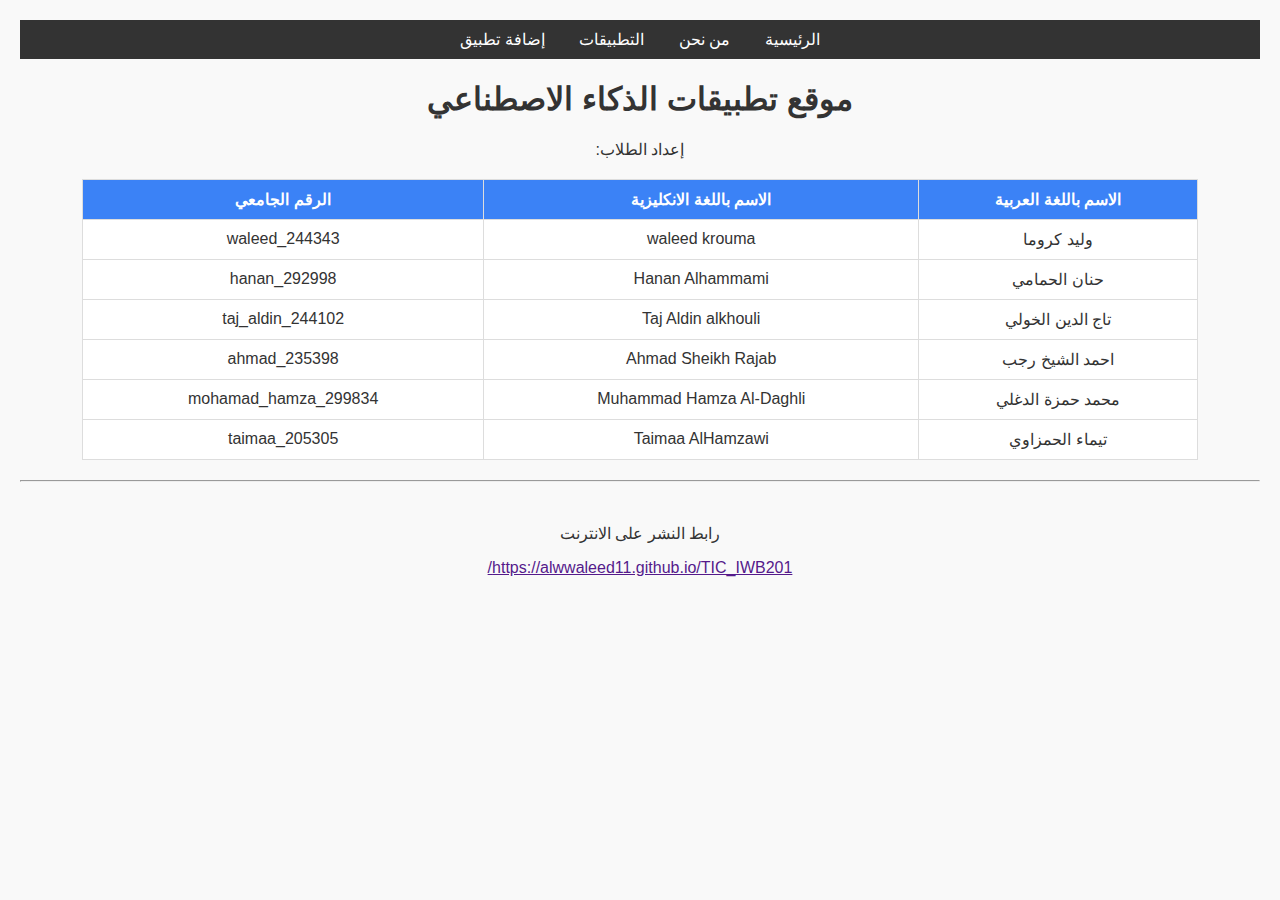
<file: index.html>
<!DOCTYPE html>
<html lang="ar" dir="rtl">
<head>
  <meta charset="UTF-8">
  <title>الصفحة الرئيسية</title>
  <link rel="stylesheet" href="style.css">
</head>
<body>

  <nav>
     <a href="index.html">الرئيسية</a>
    <a href="AbuotUs.html">من نحن</a>
    <a href="Appliances.html">التطبيقات</a>
    <a href="add_app.html">إضافة تطبيق</a>
  </nav>

    
        <h1>موقع تطبيقات الذكاء الاصطناعي</h1>
        <p>إعداد الطلاب:</p>
    
  
    <!-- إضافة الجدول -->
    <table>
        <thead>
            <tr>
                <th>الاسم باللغة العربية</th>
                <th>الاسم باللغة الانكليزية</th>
                <th>الرقم الجامعي</th>
                
            </tr>
        </thead>
        <tbody>
            <tr>
                <td>وليد كروما</td>
                <td>waleed krouma</td>
                <td>waleed_244343</td>
               
            </tr>
             
            <tr>
                <td> حنان الحمامي </td>
                <td> Hanan Alhammami </td>
                <td>hanan_292998</td>
                
            </tr>

            <tr>
                <td>تاج الدين الخولي</td>
                <td> Taj Aldin alkhouli</td>
                <td> taj_aldin_244102 </td>
                
            </tr>
            
            <tr>
                <td>احمد الشيخ رجب</td>
                <td>Ahmad Sheikh Rajab</td>
                <td>ahmad_235398</td>
      
            </tr>


        <tr>
            <td>محمد حمزة الدغلي</td>
            <td>Muhammad Hamza Al-Daghli</td>
            <td>mohamad_hamza_299834</td>
             
        </tr>

         <tr>
            <td> تيماء الحمزاوي </td>
            <td>Taimaa AlHamzawi</td>
            <td>taimaa_205305</td>
             
        </tr>

        </tbody>
    </table>
<hr>
<br>
<p>رابط النشر على الانترنت</p>
<a href="">https://alwwaleed11.github.io/TIC_IWB201/</a>

</body>
</html>
</file>
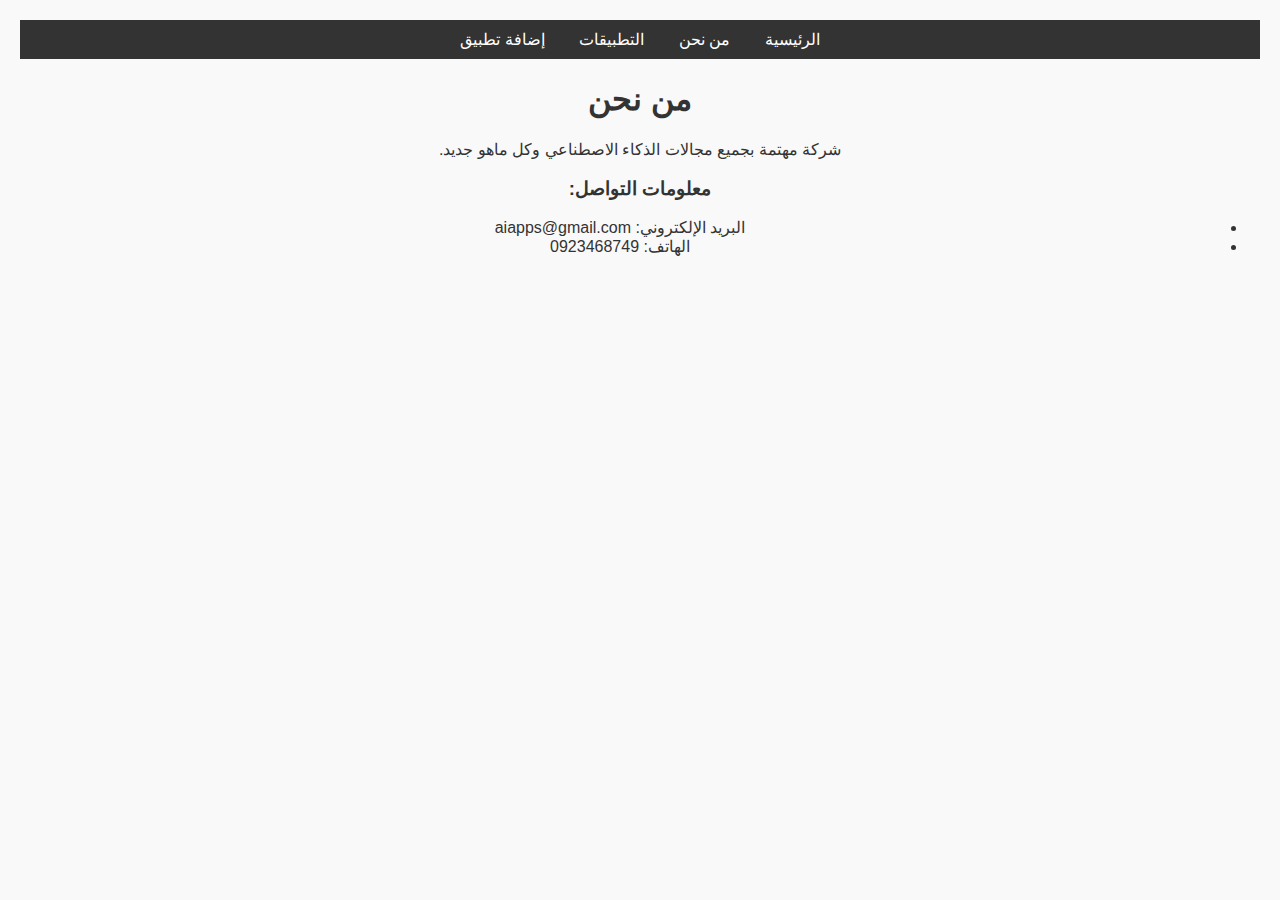
<file: AbuotUs.html>
<!DOCTYPE html>
<html lang="ar" dir="rtl">
<head>
  <meta charset="UTF-8">
  <title>من نحن</title>
  <link rel="stylesheet" href="style.css">
</head>
<body>

  <nav>
     <a href="index.html">الرئيسية</a>
    <a href="AbuotUs.html">من نحن</a>
    <a href="Appliances.html">التطبيقات</a>
    <a href="add_app.html">إضافة تطبيق</a>
  </nav>

  <h1>من نحن</h1>
  <p>  شركة مهتمة بجميع مجالات الذكاء الاصطناعي وكل ماهو جديد.</p>

  <h3>معلومات التواصل:</h3>
  <ul>
    <li>البريد الإلكتروني: aiapps@gmail.com</li>
    <li>الهاتف: 0923468749</li>
  </ul>

</body>
</html>
</file>
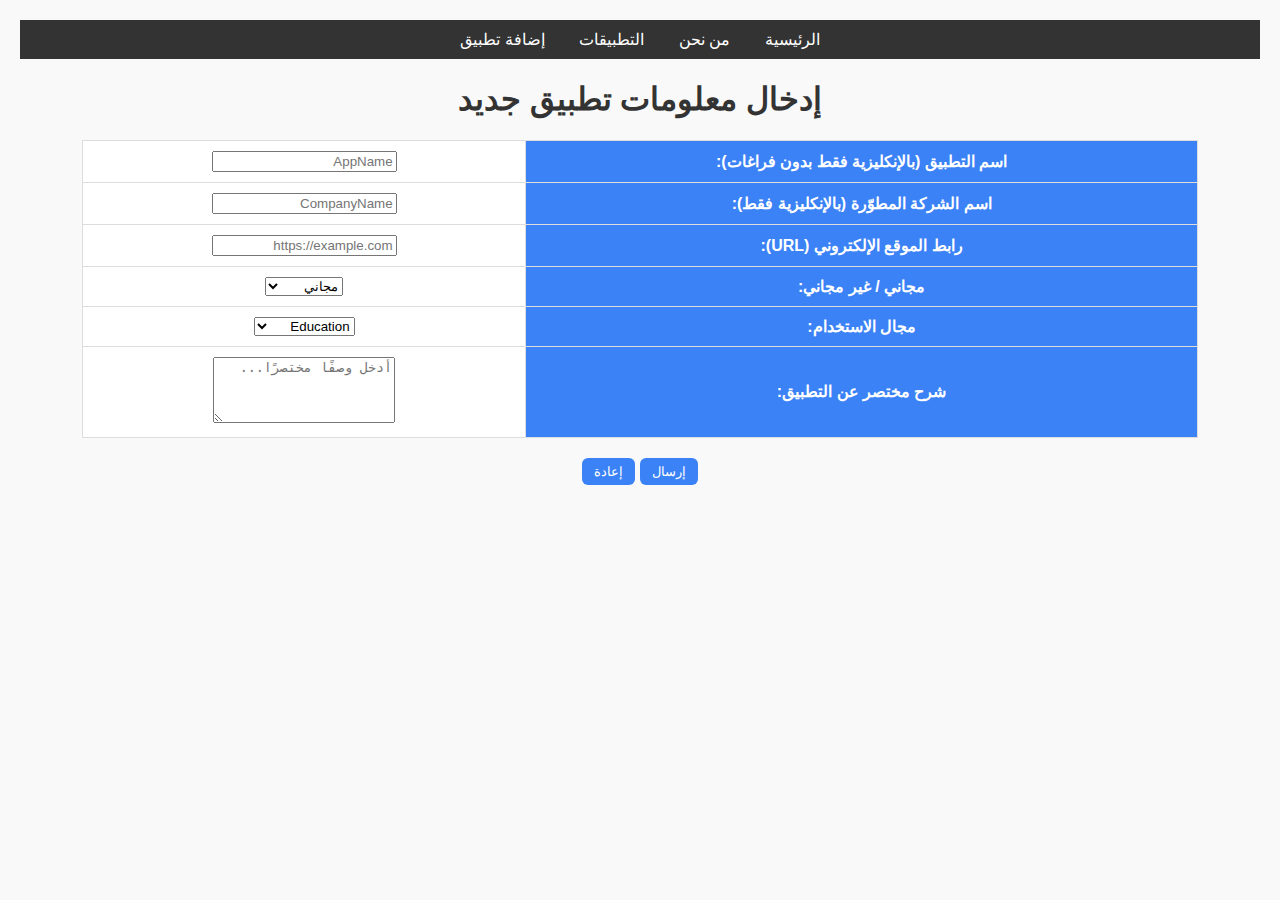
<file: add_app.html>
<!DOCTYPE html>
<html lang="ar" dir="rtl">
<head>
  <meta charset="UTF-8">
  <title>إضافة تطبيق جديد</title>
  <link rel="stylesheet" href="style.css">
  <script src="https://code.jquery.com/jquery-3.6.0.min.js"></script>
  <script src="myFunctions.js"></script>
</head>
<body>

  <nav>
    <a href="index.html">الرئيسية</a>
    <a href="AbuotUs.html">من نحن</a>
    <a href="Appliances.html">التطبيقات</a>
    <a href="add_app.html">إضافة تطبيق</a>
  </nav>

  <h1>إدخال معلومات تطبيق جديد</h1>

  <form id="appForm">
    <table class="form-table">
      <tr>
        <th>اسم التطبيق (بالإنكليزية فقط بدون فراغات):</th>
        <td><input type="text" id="appName" placeholder="AppName" required></td>
      </tr>
      <tr>
        <th>اسم الشركة المطوّرة (بالإنكليزية فقط):</th>
        <td><input type="text" id="company" placeholder="CompanyName" required></td>
      </tr>
      <tr>
        <th>رابط الموقع الإلكتروني (URL):</th>
        <td><input type="url" id="website" placeholder="https://example.com" required></td>
      </tr>
      <tr>
        <th>مجاني / غير مجاني:</th>
        <td>
          <select id="free">
            <option value="مجاني">مجاني</option>
            <option value="غير مجاني">غير مجاني</option>
          </select>
        </td>
      </tr>
      <tr>
        <th>مجال الاستخدام:</th>
        <td>
          <select id="field">
            <option value="Education">Education</option>
            <option value="Robotics">Robotics</option>
            <option value="E-Commerce">E-Commerce</option>
            <option value="Design">Design</option>
            <option value="Translation">Translation</option>
          </select>
        </td>
      </tr>
      <tr>
        <th>شرح مختصر عن التطبيق:</th>
        <td><textarea id="description" rows="4" placeholder="أدخل وصفًا مختصرًا..." required></textarea></td>
      </tr>
    </table>

    <div class="buttons">
      <button type="button" id="submitBtn">إرسال</button>
      <button type="button" id="resetBtn">إعادة</button>
    </div>
  </form>

</body>
</html>
</file>
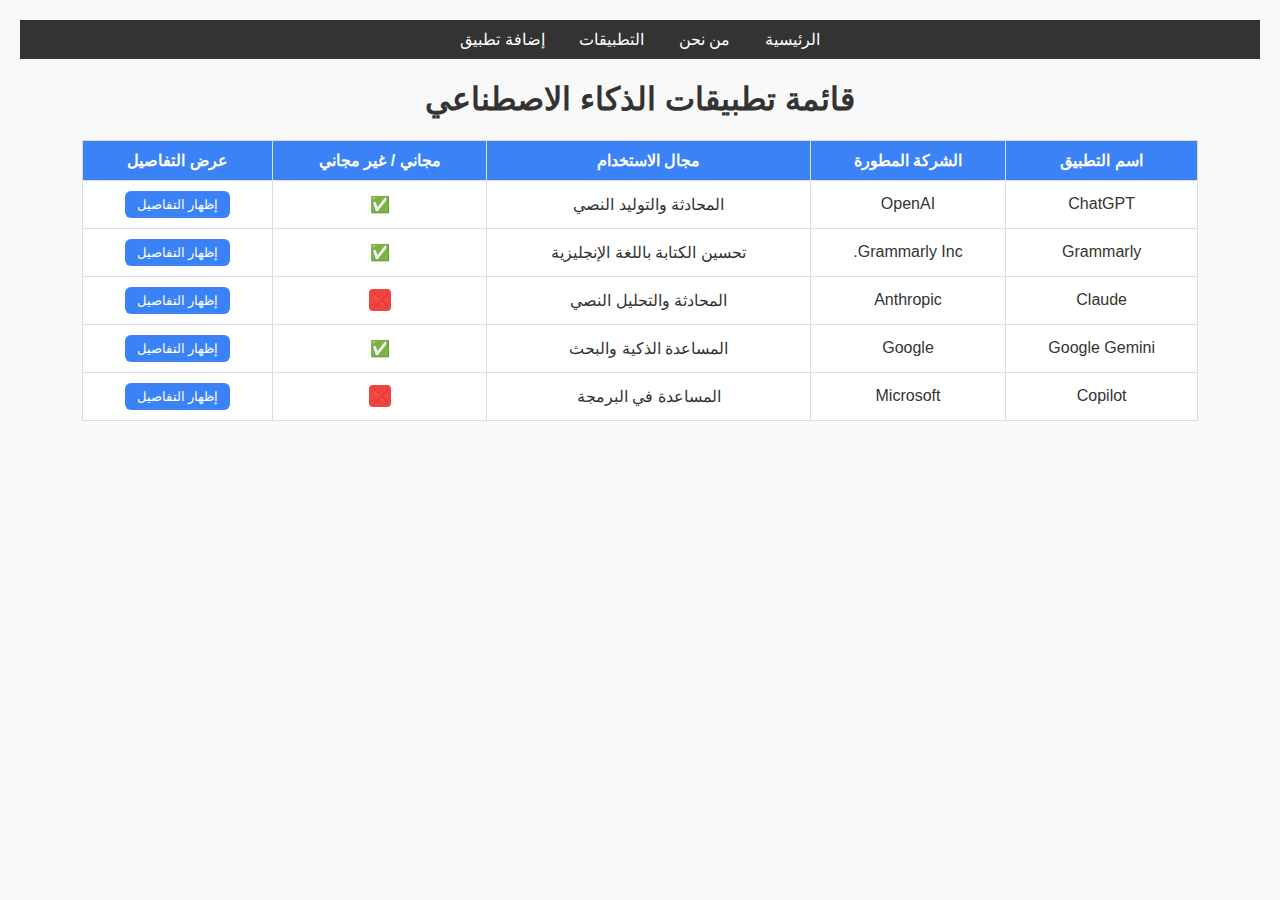
<file: Appliances.html>
<!DOCTYPE html>
<html lang="ar" dir="rtl">
<head>
  <meta charset="UTF-8">
  <meta name="viewport" content="width=device-width, initial-scale=1.0">
  <title>تطبيقات الذكاء الاصطناعي</title>

 
  <link rel="stylesheet" href="style.css">
  <script src="https://code.jquery.com/jquery-3.6.0.min.js"></script>
  <script src="myFunctions.js"></script>

</head>
<body>

  <nav>
    <a href="index.html">الرئيسية</a>
    <a href="AbuotUs.html">من نحن</a>
    <a href="Appliances.html">التطبيقات</a>
    <a href="add_app.html">إضافة تطبيق</a>
  </nav>

  <h1>قائمة تطبيقات الذكاء الاصطناعي</h1>

  <table id="appsTable">
  <thead>
    <tr>
      <th>اسم التطبيق</th>
      <th>الشركة المطورة</th>
      <th>مجال الاستخدام</th>
      <th>مجاني / غير مجاني</th>
      <th>عرض التفاصيل</th>
    </tr>
  </thead>

  <!-- tbody للتطبيقات الثابتة -->
  <tbody id="staticApps">
      <!-- التطبيق 1 -->
      <tr>
        <td>ChatGPT</td>
        <td>OpenAI</td>
        <td>المحادثة والتوليد النصي</td>
          <td><span class="check-box">✅</span></td>
        <td><button class="show-details-btn" data-target="app1">إظهار التفاصيل</button></td>
      </tr>
      <tr id="app1" class="details" style="display:none;">
        <td colspan="5">
          <div class="details-container">
            <img src="images/logo1.webp" class="logo" alt="ChatGPT logo">
            <div>
              <strong>وصف:</strong> ChatGPT هو مساعد ذكي لتوليد النصوص بطريقة طبيعية.<br>
              <strong>الموقع:</strong> <a href="https://chat.openai.com" target="_blank">https://chat.openai.com</a><br>
              <strong>فيديو تعريفي:</strong><br>
              <iframe src="https://www.youtube.com/embed/K-uHSzHkSdo" allowfullscreen></iframe>
            </div>
          </div>
        </td>
      </tr>

      <!-- التطبيق 2 -->
      <tr>
        <td>Grammarly</td>
        <td>Grammarly Inc.</td>
        <td>تحسين الكتابة باللغة الإنجليزية</td>
        <td><span class="check-box">✅</span></td>
        <td><button class="show-details-btn" data-target="app2">إظهار التفاصيل</button></td>
      </tr>
      <tr id="app2" class="details" style="display:none;">
        <td colspan="5">
          <div class="details-container">
            <img src="images/logo2.webp" class="logo" alt="Grammarly logo">
            <div>
              <strong>وصف:</strong> مساعد كتابة يعتمد على الذكاء الاصطناعي.<br>
              <strong>الموقع:</strong> <a href="https://www.grammarly.com" target="_blank">https://www.grammarly.com</a><br>
              <strong>فيديو تعريفي:</strong><br>
              <iframe src="https://www.youtube.com/embed/E8dTMSTzNzk" allowfullscreen></iframe>
            </div>
          </div>
        </td>
      </tr>

      <!-- التطبيق 3 -->
      <tr>
        <td>Claude</td>
        <td>Anthropic</td>
        <td>المحادثة والتحليل النصي</td>
        <td><span class="status-box paid">❌</span></td>
        <td><button class="show-details-btn" data-target="app3">إظهار التفاصيل</button></td>
      </tr>
      <tr id="app3" class="details" style="display:none;">
        <td colspan="5">
          <div class="details-container">
            <img src="images/logo3.webp" class="logo" alt="Claude logo">
            <div>
              <strong>وصف:</strong> Claude هو مساعد ذكي يركّز على الأمان والوضوح.<br>
              <strong>الموقع:</strong> <a href="https://claude.ai" target="_blank">https://claude.ai</a><br>
              <strong>فيديو تعريفي:</strong><br>
              <iframe src="https://www.youtube.com/embed/_g786Zc6q3s" allowfullscreen></iframe>
            </div>
          </div>
        </td>
      </tr>

      <!-- التطبيق 4 -->
      <tr>
        <td>Google Gemini</td>
        <td>Google</td>
        <td>المساعدة الذكية والبحث</td>
        <td><span class="check-box">✅</span></td>
        <td><button class="show-details-btn" data-target="app4">إظهار التفاصيل</button></td>
      </tr>
      <tr id="app4" class="details" style="display:none;">
        <td colspan="5">
          <div class="details-container">
            <img src="images/logo4.webp" class="logo" alt="Gemini logo">
            <div>
              <strong>وصف:</strong> Gemini يقدم تجربة ذكاء اصطناعي متكاملة.<br>
              <strong>الموقع:</strong> <a href="https://gemini.google.com" target="_blank">https://gemini.google.com</a><br>
              <strong>فيديو تعريفي:</strong><br>
              <iframe src="https://www.youtube.com/embed/ZCaCPAlfkyY" allowfullscreen></iframe>
            </div>
          </div>
        </td>
      </tr>

      <!-- التطبيق 5 -->
      <tr>
        <td>Copilot</td>
        <td>Microsoft</td>
        <td>المساعدة في البرمجة</td>
        <td><span class="status-box paid">❌</span></td>
        <td><button class="show-details-btn" data-target="app5">إظهار التفاصيل</button></td>
      </tr>
      <tr id="app5" class="details" style="display:none;">
        <td colspan="5">
          <div class="details-container">
            <img src="images/logo5.webp" class="logo" alt="Copilot logo">
            <div>
              <strong>وصف:</strong> Microsoft Copilot يساعد المطورين على كتابة الكود بسرعة.<br>
              <strong>الموقع:</strong> <a href="https://copilot.microsoft.com" target="_blank">https://copilot.microsoft.com</a><br>
              <strong>فيديو تعريفي:</strong><br>
              <iframe src="https://www.youtube.com/embed/CPXzKiMbcW8" allowfullscreen></iframe>
            </div>
          </div>
        </td>
      </tr>
    </tbody>
    
    <tbody id="dynamicApps"></tbody>
  </table>
 
<template id="appTemplate">
  <tr class="app-row">
    <td class="app-name"></td>
    <td class="app-company"></td>
    <td class="app-field"></td>
    <td class="app-free"></td>
    <td><button class="show-details-btn">إظهار التفاصيل</button></td>
</button>

  </tr>
  <tr class="app-details" style="display:none;">
    <td colspan="5">
      <div class="details-container">
        <div>
          <strong>وصف:</strong> <span class="app-desc"></span><br>
          <strong>الموقع:</strong> <a class="app-website" href="#" target="_blank"></a>
        </div>
      </div>
    </td>
  </tr>
</template>

  
</button>




</body>
</html>
</file>
<file: style.css>
/* تنسيقات عامة  */
body {
  font-family: "Cairo", sans-serif;
  direction: rtl;
  background: #f9f9f9;
  margin: 20px;
  text-align: center;
  color: #333;
}

/* قائمة التنقل */
nav {
  background-color: #333;
  padding: 10px 0;
}

nav a {
  color: #fff;
  margin: 0 15px;
  text-decoration: none;
}

nav a:hover {
  text-decoration: underline;
}

/* الجداول */
table {
  width: 90%;
  margin: 20px auto;
  border-collapse: collapse;
  background: #fff;
}

th, td {
  border: 1px solid #ddd;
  padding: 10px;
}

th {
  background-color: #3b82f6;
  color: #fff;
}

/* الصفوف المخفية للتفاصيل */
.details {
  display: none;
  background-color: #f1f1f1;
  text-align: right;
}

.details td {
  font-size: 0.95em;
}

/* الصور */
img.logo {
  width: 60px;
  height: 60px;
  border-radius: 8px;
}

/* الإطارات المدمجة */
iframe {
  width: 300px;
  height: 180px;
  border: none;
}

/* الأزرار */
button {
  background-color: #3b82f6;
  color: #fff;
  border: none;
  padding: 6px 12px;
  border-radius: 6px;
  cursor: pointer;
}

button:hover {
  background-color: #2563eb;
}

/* الصفوف المخفية للتفاصيل */
.details {
  display: none;
  background-color: #f1f1f1;
}

.details td {
  font-size: 0.95em;
  padding: 15px;
  text-align: center; 
}


.details td > div {
  display: flex;
  flex-direction: column; 
  align-items: center;    
  justify-content: center; 
  gap: 10px; 
}

.status-box {
  display: inline-block;
  width: 22px;         /* أصغر قليلًا */
  height: 22px;
  line-height: 22px;   /* لموازنة الرمز داخل المربع */
  border-radius: 4px;
  text-align: center;
  font-size: 14px;     /* تصغير الخط */
  font-weight: bold;
}

.status-box.free {
  background-color: #22c55e; 
}

.status-box.paid {
  background-color: #ef4444; 
}
</file>
